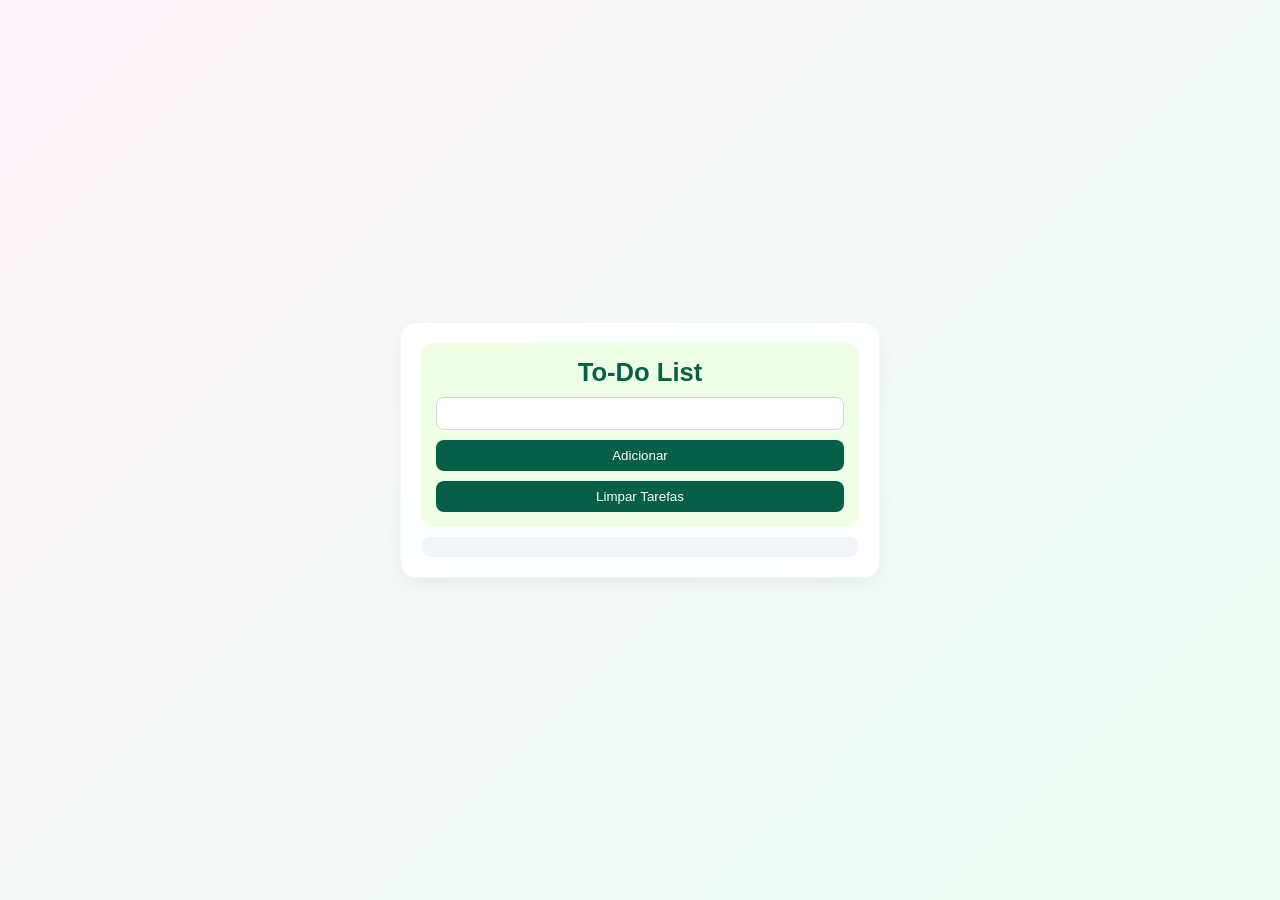
<file: index.html>
<!DOCTYPE html>
<html lang="en">
<head>
    <meta charset="UTF-8">
    <meta name="viewport" content="width=device-width, initial-scale=1.0">
    <title>To-do list</title>
    <link rel="stylesheet" href="style.css">
    <link rel="stylesheet" href="https://fonts.googleapis.com/css2?family=Material+Symbols+Outlined:opsz,wght,FILL,GRAD@20..48,100..700,0..1,-50..200&icon_names=delete" />
</head>
<body>
    <main>
        <section id="primeira">
            <h1>To-Do List</h1>
            <input type="text" name="" id="texto">
            <button id="button" onclick="salvarTarefa()">Adicionar</button>
            <button id="buttonLimpar" onclick="limparTarefas()">Limpar Tarefas</button>
        </section>
        <section id="resultado">
            <ul id="lista"></ul>
        </section>
    </main>
    <script src="js.js"></script>
</body>
</html>
</file>
<file: style.css>
*{
    padding: 0px;
    margin: 0px;
    box-sizing: border-box;
}

body{
    background: linear-gradient(135deg, #fdf2f8d8, #ecfdf5);
    display: flex;
    justify-content: center;
    align-items: center;
    min-height: 100vh;
    font-family: 'Segoe UI', Tahoma, Geneva, Verdana, sans-serif;
    padding: 20px;
}


main{
    background-color: rgba(255, 255, 255, 0.9);
    backdrop-filter: blur(8px);
    width: 90%;
    max-width: 480px;
    padding: 20px;
    border: 1px solid #f1f5f9;
    border-radius: 16px;
    box-shadow: 0px 8px 20px rgba(0,0,0,0.05);
}

/* header */

section#primeira{
    background-color: #efffe5;
    border-radius: 12px;
    padding: 15px;
    display: flex;
    flex-direction: column;
    gap: 10px;
}

section#primeira>h1{
   color:#065f46;
   text-align: center;
   font-size: 1.6em;
}

section#primeira>input{
   width: 100%;
   padding: 8px;
   border-radius: 8px;
   border: 1px solid #d1d6db;
   outline:none;
}

section#primeira>input:focus{
   border-color: #be185d;
   box-shadow:  0 0 0 2px #fce7f3;
}



section#primeira>button{
   width: 100%;
   padding: 8px;
   border-radius: 8px;
   border: none;
   background-color:#065f46;
   color: white;
   font-weight: 500;
   cursor: pointer;
   transition:all 0.2s ease;
}

section#primeira>button:hover{
     transform: translateY(-1px);
   box-shadow: 0 4px 10px rgba(0,0,0,0.08);
   background-color: #be185d;
}
section#primeira>button:active{
  transform: scale(0.97);
}


#buttonLimpar{
   background-color: #94a3b8;
}

#buttonLimpar:hover{
   background-color: #64748b;
}



section#resultado{
    background-color: #f1f5f9;
    border-radius: 12px;
    padding: 10px;
    margin-top: 10px;
}

section#resultado > ul{
   list-style: none;
} 

section#resultado >ul > li{
    background-color: white;
    border-radius: 8px;
    padding: 8px;
    margin-top: 6px;
    display: flex;
    justify-content: space-between;
    align-items: center;
    border: 1px solid #e5e7eb;
    transition: 0.2s ease;
    will-change: transform;
    border-left: 4px solid transparent;
}

section#resultado >ul > li:hover{
    background-color: #fff7f8;
    border-left: 4px solid #be185d;
    transform: translateY(-2px);
    box-shadow: 0 4px 10px rgba(0,0,0,0.06);
}

section#resultado >ul > li>div{
    display: flex;
    flex-flow: row nowrap;
    gap: 10px;
}

section#resultado >ul > li>div>h2{
   color:#334155;
   font-size: 0.9em;
}

input[type=checkbox]{
  accent-color:#be185d;
}

.tarefaConcluida{
    text-decoration:line-through ;
    text-decoration-color: #86efac;
}

button.material-symbols-outlined{
    color: #be185d;
    border: none;
    background-color: transparent;
    cursor: pointer;
    transition: 0.2s;
}

button.material-symbols-outlined:hover {
    transform: scale(1.1);
    color: #9d174d;
}
</file>
